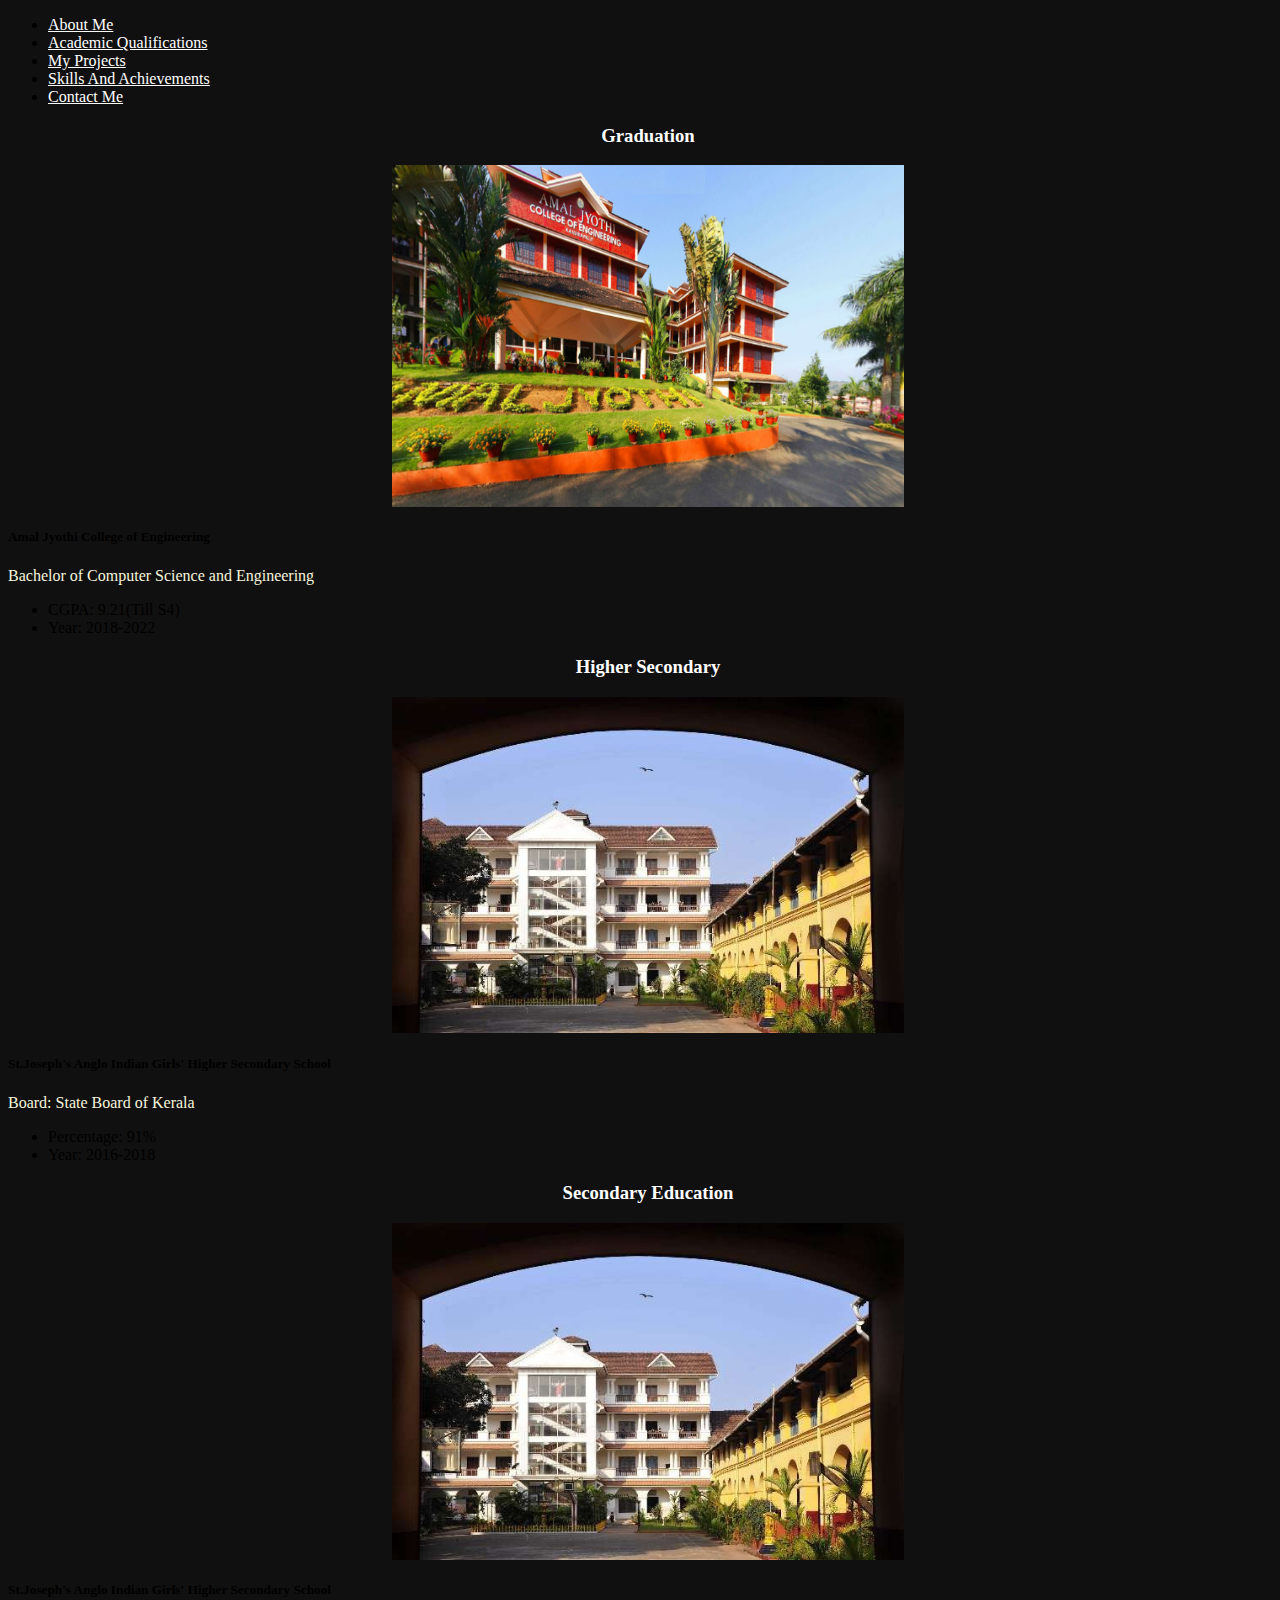
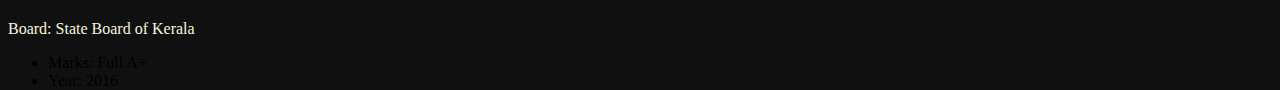
<file: edu.html>
<!DOCTYPE html>
<html lang="en">
  <head>
    <meta charset="UTF-8" />
    <link rel="stylesheet" href="assets/port.css" />
    <meta http-equiv="X-UA-Compatible" content="IE=edge" />
    <meta name="viewport" content="width=device-width, initial-scale=1.0" />
    <link
      rel="stylesheet"
      href="https://cdn.jsdelivr.net/npm/bootstrap-icons@1.3.0/font/bootstrap-icons.css"
    />
    <link
      href="https://cdn.jsdelivr.net/npm/bootstrap@5.0.2/dist/css/bootstrap.min.css"
      rel="stylesheet"
      integrity="sha384-EVSTQN3/azprG1Anm3QDgpJLIm9Nao0Yz1ztcQTwFspd3yD65VohhpuuCOmLASjC"
      crossorigin="anonymous"
    />
    <link rel="stylesheet" href="assets/style.css" />
    <title>My portfolio</title>
    <link rel="icon" href="https://img.icons8.com/bubbles/50/000000/long-brunette-hair-lady.png" />
  </head>
  <body>
    <div class="pg2">
      <nav
        class="
          shadow
          navbar navbar-expand-lg navbar-dark
          bg-dark
          justify-content-center
        "
      >
        <ul class="nav nav-pills justify-content-center">
          <li class="nav-item">
            <a class="nav-link" href="index.html">About Me</a>
          </li>
          <li class="nav-item">
            <a class="nav-link active" href="edu.html"
              >Academic Qualifications</a
            >
          </li>
          <li class="nav-item">
            <a class="nav-link" href="projects.html">My Projects</a>
          </li>
          <li class="nav-item">
            <a class="nav-link" href="skil.html">Skills And Achievements</a>
          </li>
          <li class="nav-item">
            <a class="nav-link" href="cont.html">Contact Me</a>
          </li>
        </ul>
      </nav>

      <div class="container">
        <div class="row mt-2">
          <div class="col-12 col-md-6 col-lg-4 p-3 mb-4">
            <h3>Graduation</h3>
            <div class="card h-100 shadow">
              <img
                class="card-img-top h-100"
                src="./assets/clg.png"
                alt="Card image cap"
              />
              <div class="card-body">
                <h5 class="card-title text-center">
                  Amal Jyothi College of Engineering
                </h5>
                <p class="card-text text-dark">
                  Bachelor of Computer Science and Engineering
                </p>
                <ul class="list-group list-group-flush">
                  <li class="list-group-item">CGPA: 9.21(Till S4)</li>
                  <li class="list-group-item">Year: 2018-2022</li>
                </ul>
              </div>
            </div>
          </div>
          <div class="col-12 col-md-6 col-lg-4 p-3 mb-4">
            <h3>Higher Secondary</h3>
            <div class="card h-100 shadow">
              <img
                class="card-img-top h-100"
                src="./assets/sch.jpeg"
                alt="Card image cap"
              />
              <div class="card-body">
                <h5 class="card-title text-center">
                  St.Joseph's Anglo Indian Girls' Higher Secondary School
                </h5>
                <p class="card-text text-dark">Board: State Board of Kerala</p>
                <ul class="list-group list-group-flush">
                  <li class="list-group-item">Percentage: 91%</li>
                  <li class="list-group-item">Year: 2016-2018</li>
                </ul>
              </div>
            </div>
          </div>
          <div class="col-12 col-md-6 col-lg-4 p-3 mb-4">
            <h3>Secondary Education</h3>
            <div class="card h-100 shadow">
              <img
                class="card-img-top h-100"
                src="./assets/sch.jpeg"
                alt="Card image cap"
              />
              <div class="card-body">
                <h5 class="card-title text-center">
                  St.Joseph's Anglo Indian Girls' Higher Secondary School
                </h5>
                <p class="card-text text-dark">Board: State Board of Kerala</p>
                <ul class="list-group list-group-flush">
                  <li class="list-group-item">Marks: Full A+</li>
                  <li class="list-group-item">Year: 2016</li>
                </ul>
              </div>
            </div>
          </div>
        </div>
      </div>
    </div>

    <script
      src="https://code.jquery.com/jquery-3.2.1.slim.min.js"
      integrity="sha384-KJ3o2DKtIkvYIK3UENzmM7KCkRr/rE9/Qpg6aAZGJwFDMVNA/GpGFF93hXpG5KkN"
      crossorigin="anonymous"
    ></script>
    <script
      src="https://cdnjs.cloudflare.com/ajax/libs/popper.js/1.12.9/umd/popper.min.js"
      integrity="sha384-ApNbgh9B+Y1QKtv3Rn7W3mgPxhU9K/ScQsAP7hUibX39j7fakFPskvXusvfa0b4Q"
      crossorigin="anonymous"
    ></script>
    <script
      src="https://maxcdn.bootstrapcdn.com/bootstrap/4.0.0/js/bootstrap.min.js"
      integrity="sha384-JZR6Spejh4U02d8jOt6vLEHfe/JQGiRRSQQxSfFWpi1MquVdAyjUar5+76PVCmYl"
      crossorigin="anonymous"
    ></script>
  </body>
</html>
</file>
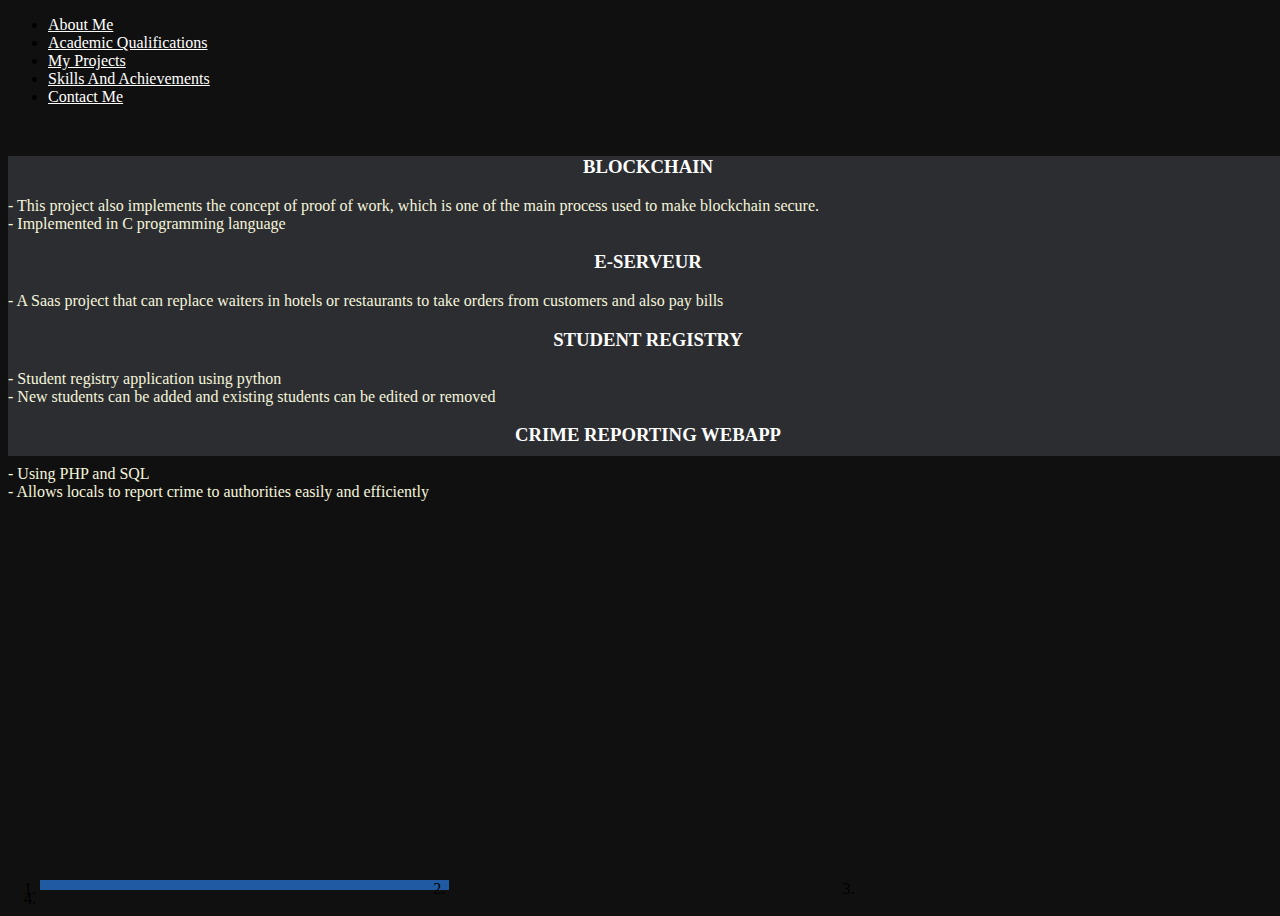
<file: projects.html>
<!DOCTYPE html>
<html lang="en">
  <head>
    <meta charset="UTF-8" />
    <link rel="stylesheet" href="assets/port.css" />
    <meta http-equiv="X-UA-Compatible" content="IE=edge" />
    <meta name="viewport" content="width=device-width, initial-scale=1.0" />
    <link
      rel="stylesheet"
      href="https://cdn.jsdelivr.net/npm/bootstrap-icons@1.3.0/font/bootstrap-icons.css"
    />
    <link
      href="https://cdn.jsdelivr.net/npm/bootstrap@5.0.2/dist/css/bootstrap.min.css"
      rel="stylesheet"
      integrity="sha384-EVSTQN3/azprG1Anm3QDgpJLIm9Nao0Yz1ztcQTwFspd3yD65VohhpuuCOmLASjC"
      crossorigin="anonymous"
    />
    <link rel="stylesheet" href="assets/style.css" />
    <title>My portfolio</title>
    <link rel="icon" href="https://img.icons8.com/bubbles/50/000000/long-brunette-hair-lady.png" />
    <style>
      body {
        width: 100%;
        height: 100%;
        background-attachment: fixed;
        background-color: rgb(17, 16, 16) !important;
      }

      .carousel {
        margin-top: 50px;
      }
      .carousel-inner {
        height: 300px;
        background-color: rgb(44, 45, 48);
      }
      .carousel-caption {
        color: #fff;
        top: 50%;
      }
      ol.carousel-indicators {
        position: absolute;
        bottom: 0;
        margin: 0;
        left: 0;
        right: 0;
        width: auto;
      }

      ol.carousel-indicators li,
      ol.carousel-indicators li.active {
        float: left;
        width: 33%;
        height: 10px;
        margin: 0;
        border-radius: 0;
        border: 0;
        background: transparent;
      }

      ol.carousel-indicators li.active {
        background: rgb(31, 90, 163);
      }
    </style>
  </head>
  <body>
    <div class="pg3">
      <nav
        class="
          shadow
          navbar navbar-expand-lg navbar-dark
          bg-dark
          justify-content-center
        "
      >
        <ul class="nav nav-pills justify-content-center">
          <li class="nav-item">
            <a class="nav-link" href="index.html">About Me</a>
          </li>
          <li class="nav-item">
            <a class="nav-link" href="edu.html">Academic Qualifications</a>
          </li>
          <li class="nav-item">
            <a class="nav-link active" href="#">My Projects</a>
          </li>
          <li class="nav-item">
            <a class="nav-link" href="skil.html">Skills And Achievements</a>
          </li>
          <li class="nav-item">
            <a class="nav-link" href="cont.html">Contact Me</a>
          </li>
        </ul>
      </nav>

      <div class="container mt-3">
        <div
          id="carouselExampleControls"
          class="carousel slide"
          data-ride="carousel"
        >
          <ol class="carousel-indicators">
            <li
              data-target="#carouselExampleIndicators"
              data-slide-to="0"
              class="active"
            ></li>
            <li data-target="#carouselExampleIndicators" data-slide-to="1"></li>
            <li data-target="#carouselExampleIndicators" data-slide-to="2"></li>
            <li data-target="#carouselExampleIndicators" data-slide-to="3"></li>
          </ol>

          <div class="carousel-inner shadow">
            <div class="carousel-item active">
              <div class="carousel-caption mt-5">
                <h3>BLOCKCHAIN</h3>
                <p style="text-align: left">
                  - This project also implements the concept of proof of work,
                  which is one of the main process used to make blockchain
                  secure. <br />
                  - Implemented in C programming language
                </p>
              </div>
            </div>
            <div class="carousel-item">
              <div class="carousel-caption mt-5">
                <h3>E-SERVEUR</h3>
                <p style="text-align: left">
                  - A Saas project that can replace waiters in hotels or
                  restaurants to take orders from customers and also pay bills
                </p>
              </div>
            </div>
            <div class="carousel-item">
              <div class="carousel-caption mt-5">
                <h3>STUDENT REGISTRY</h3>
                <p style="text-align: left">
                  - Student registry application using python<br />- New
                  students can be added and existing students can be edited or
                  removed
                </p>
              </div>
            </div>
            <div class="carousel-item">
              <div class="carousel-caption mt-5">
                <h3>CRIME REPORTING WEBAPP</h3>
                <p style="text-align: left">
                  - Using PHP and SQL<br />
                  - Allows locals to report crime to authorities easily and
                  efficiently
                </p>
              </div>
            </div>
          </div>
          <a
            class="carousel-control-prev"
            href="#carouselExampleControls"
            role="button"
            data-slide="prev"
          >
            <span class="carousel-control-prev-icon" aria-hidden="true"></span>
            <span class="sr-only"></span>
          </a>
          <a
            class="carousel-control-next"
            href="#carouselExampleControls"
            role="button"
            data-slide="next"
          >
            <span class="carousel-control-next-icon" aria-hidden="true"></span>
            <span class="sr-only"></span>
          </a>
        </div>
      </div>

      <script
        src="https://code.jquery.com/jquery-3.2.1.slim.min.js"
        integrity="sha384-KJ3o2DKtIkvYIK3UENzmM7KCkRr/rE9/Qpg6aAZGJwFDMVNA/GpGFF93hXpG5KkN"
        crossorigin="anonymous"
      ></script>
      <script
        src="https://cdnjs.cloudflare.com/ajax/libs/popper.js/1.12.9/umd/popper.min.js"
        integrity="sha384-ApNbgh9B+Y1QKtv3Rn7W3mgPxhU9K/ScQsAP7hUibX39j7fakFPskvXusvfa0b4Q"
        crossorigin="anonymous"
      ></script>
      <script
        src="https://maxcdn.bootstrapcdn.com/bootstrap/4.0.0/js/bootstrap.min.js"
        integrity="sha384-JZR6Spejh4U02d8jOt6vLEHfe/JQGiRRSQQxSfFWpi1MquVdAyjUar5+76PVCmYl"
        crossorigin="anonymous"
      ></script>
    </div>
  </body>
</html>
</file>
<file: assets/port.css>
img {
  width: 40%;
  height: 5%;
  object-fit: cover;
  display: block;
  margin-left: auto;
  margin-right: auto;
}

.card1 {
  display: flex;
  align-items: center;
  justify-content: center;
}

.card2 {
  display: flex;
  align-items: center;
  justify-content: center;
}
html,
body {
  width: 100%;
  height: 100%;
}
body {
  width: 100%;
  height: 100%;
  background-attachment: fixed;
  background-color: rgb(17, 16, 16) !important;
}
h1,
h2,
p {
  color: beige;
}
h3 {
  text-align: center;
  color: white;
}

a:link {
  color: white;
}
</file>
<file: assets/style.css>
a {
  color: white !important;
}
a:hover {
  color: blue !important;
}
.active:hover {
  color: white !important;
}
</file>
